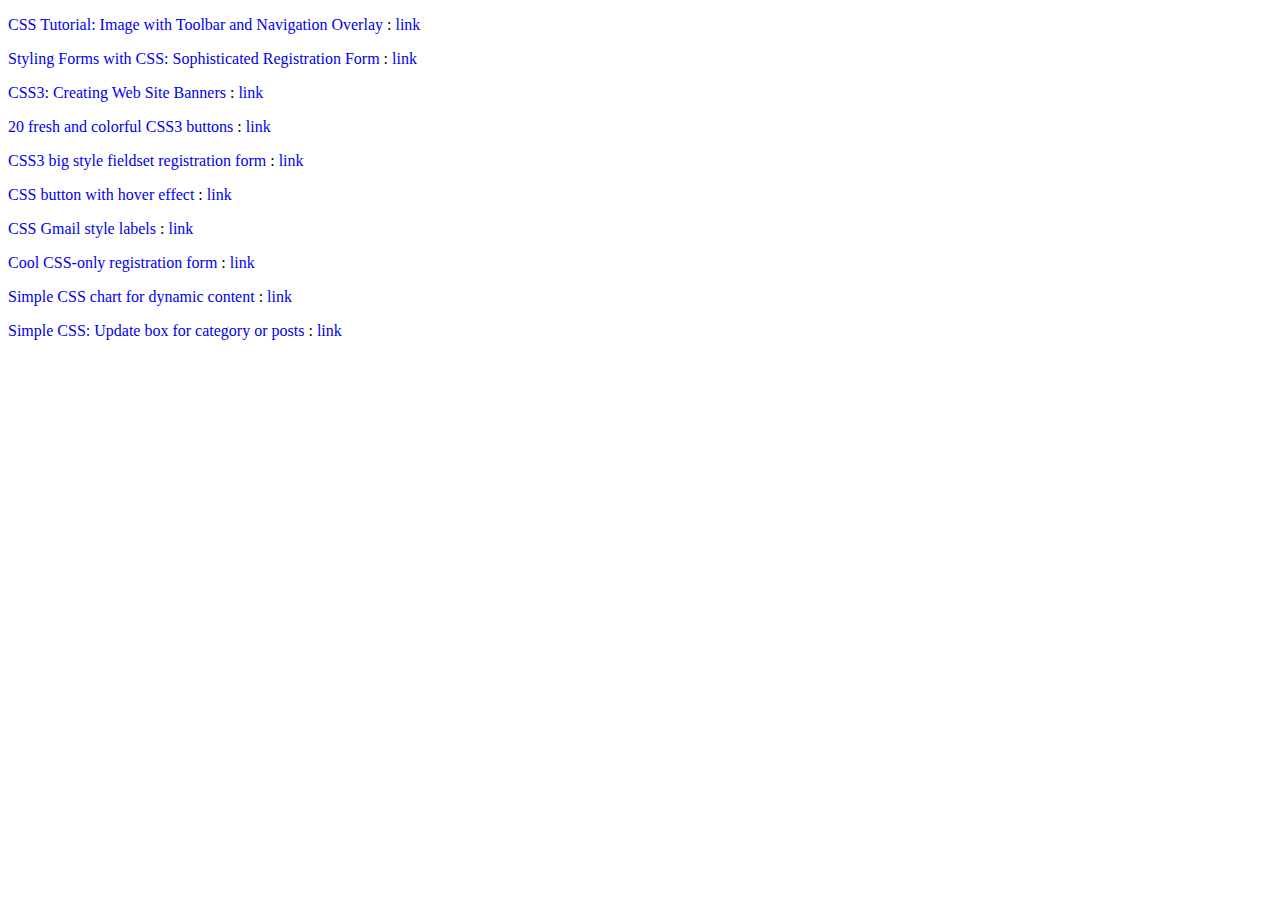
<file: codrops/index.html>
<!DOCTYPE html>
<html lang="en">
<head>
    <meta charset="UTF-8">
    <title>Tutorials from codrops</title>
    <style>
        a:link{
            text-decoration: none;
        }
    </style>
</head>
<body>
<p><a href="2009_11_23.html">CSS Tutorial: Image with Toolbar and Navigation Overlay </a> : <a target="_blank" href="http://tympanus.net/codrops/2009/11/23/css-tutorial-image-with-toolbar-navigation-overlay/">link</a></p>
<p><a href="2009_09_28.html"> Styling Forms with CSS: Sophisticated Registration Form </a> : <a target="_blank" href="http://tympanus.net/codrops/2009/09/28/styling-forms-with-css-sophisticated-registration-form/">link</a></p>
<p><a href="2009_09_06.html"> CSS3: Creating Web Site Banners </a> : <a target="_blank" href="http://tympanus.net/codrops/2009/09/06/css3-creating-web-site-banners/">link</a></p>
<p><a href="2009_09_02.html"> 20 fresh and colorful CSS3 buttons </a> : <a target="_blank" href="http://tympanus.net/codrops/2009/09/02/20-fresh-and-colorful-css3-buttons/">link</a></p>
<p><a href="2009_09_01.html"> CSS3 big style fieldset registration form </a> : <a target="_blank" href="http://tympanus.net/codrops/2009/09/01/css3-big-style-fieldset-registration-form/">link</a></p>
<p><a href="2009_08_31.html"> CSS button with hover effect</a> : <a target="_blank" href="http://tympanus.net/codrops/2009/08/31/css-button-with-hover-effect/">link</a></p>
<p><a href="2009_08_29.html"> CSS Gmail style labels</a> : <a target="_blank" href="http://tympanus.net/codrops/2009/08/29/css-gmail-like-labels/">link</a></p>
<p><a href="2009_08_28.html"> Cool CSS-only registration form</a> : <a target="_blank" href="http://tympanus.net/codrops/2009/08/28/cool-css-only-registration-form/">link</a></p>
<p><a href=" 2009_08_27.html">Simple CSS chart for dynamic content</a> : <a target="_blank" href="http://tympanus.net/codrops/2009/08/27/simple-css-chart-for-dynamic-content/">link</a></p>
<p><a href="2009_08_26.html">Simple CSS: Update box for category or posts</a> : <a target="_blank" href="http://tympanus.net/codrops/2009/08/26/simple-css-update-box-for-category-or-posts/">link</a></p>

</body>
</html>
</file>
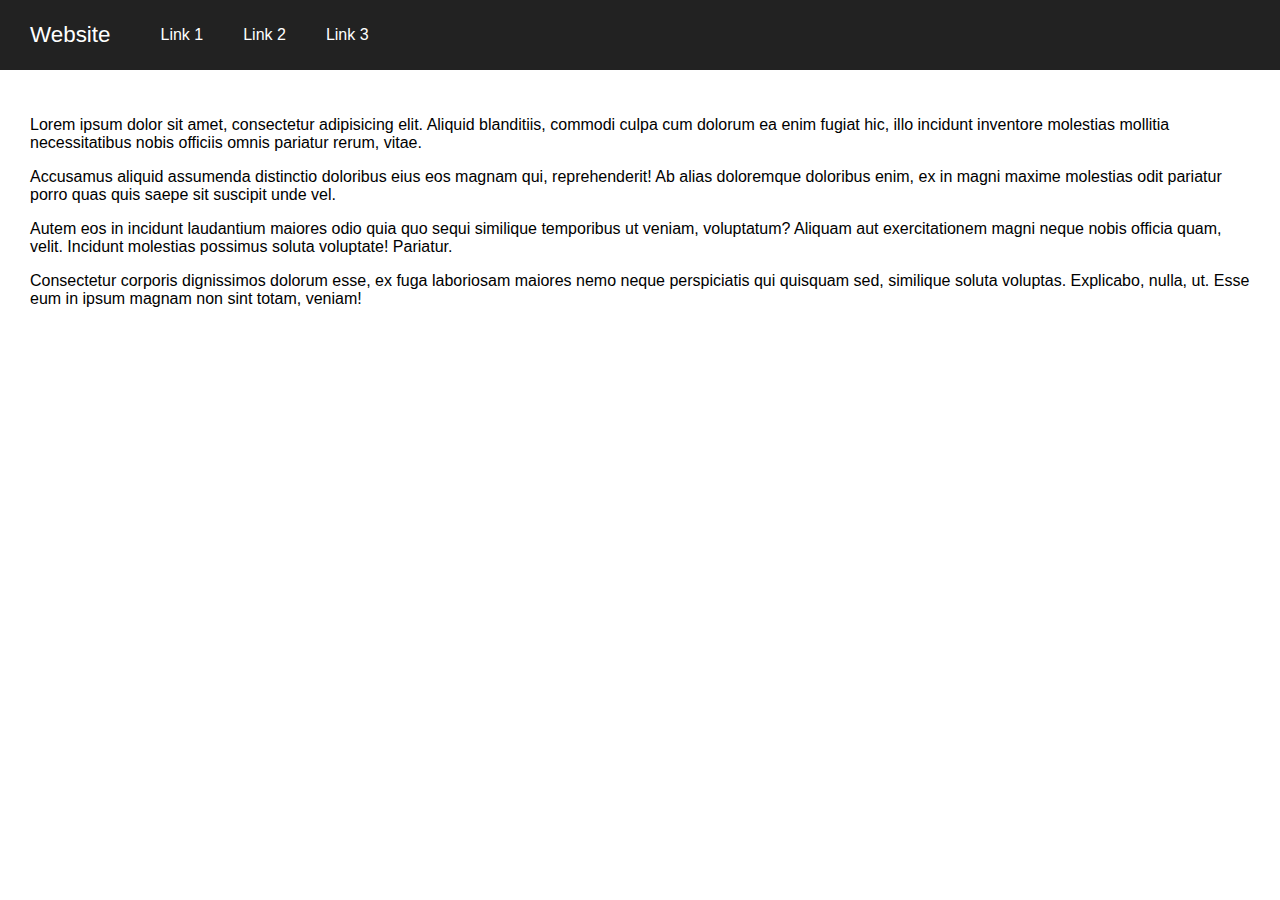
<file: css dropdown menu/index.html>
<!DOCTYPE html>
<html lang="en">
<head>
    <meta charset="UTF-8">
    <title>CSS Dropdown Menu</title>
    <link rel="stylesheet" href="style.css">
</head>
<body>
<nav class="nav-main">
    <div class="logo">Website</div>
    <ul>
        <li>
            <a href="#" class="nav-item">Link 1</a>

            <div class="nav-content">
                <div class="nav-sub">
                    <ul>
                        <li><a href="#">link1 Sublink 1</a></li>
                        <li><a href="#">link1 Sublink 2</a></li>
                        <li><a href="#">link1 Sublink 3</a></li>
                    </ul>
                </div>
            </div>
        </li>
        <li>
            <a href="#" class="nav-item">Link 2</a>

            <div class="nav-content">
                <div class="nav-sub">
                    Some Text!
                </div>
            </div>
        </li>
        <li><a href="#" class="nav-item">Link 3</a></li>
    </ul>
</nav>
<div class="content"><p>Lorem ipsum dolor sit amet, consectetur adipisicing elit. Aliquid blanditiis, commodi culpa cum
    dolorum ea enim fugiat hic, illo incidunt inventore molestias mollitia necessitatibus nobis officiis omnis pariatur
    rerum, vitae.</p>

    <p>Accusamus aliquid assumenda distinctio doloribus eius eos magnam qui, reprehenderit! Ab alias doloremque
        doloribus enim, ex in magni maxime molestias odit pariatur porro quas quis saepe sit suscipit unde vel.</p>

    <p>Autem eos in incidunt laudantium maiores odio quia quo sequi similique temporibus ut veniam, voluptatum? Aliquam
        aut exercitationem magni neque nobis officia quam, velit. Incidunt molestias possimus soluta voluptate!
        Pariatur.</p>

    <p>Consectetur corporis dignissimos dolorum esse, ex fuga laboriosam maiores nemo neque perspiciatis qui quisquam
        sed, similique soluta voluptas. Explicabo, nulla, ut. Esse eum in ipsum magnam non sint totam, veniam!</p></div>



</body>
</html>
</file>
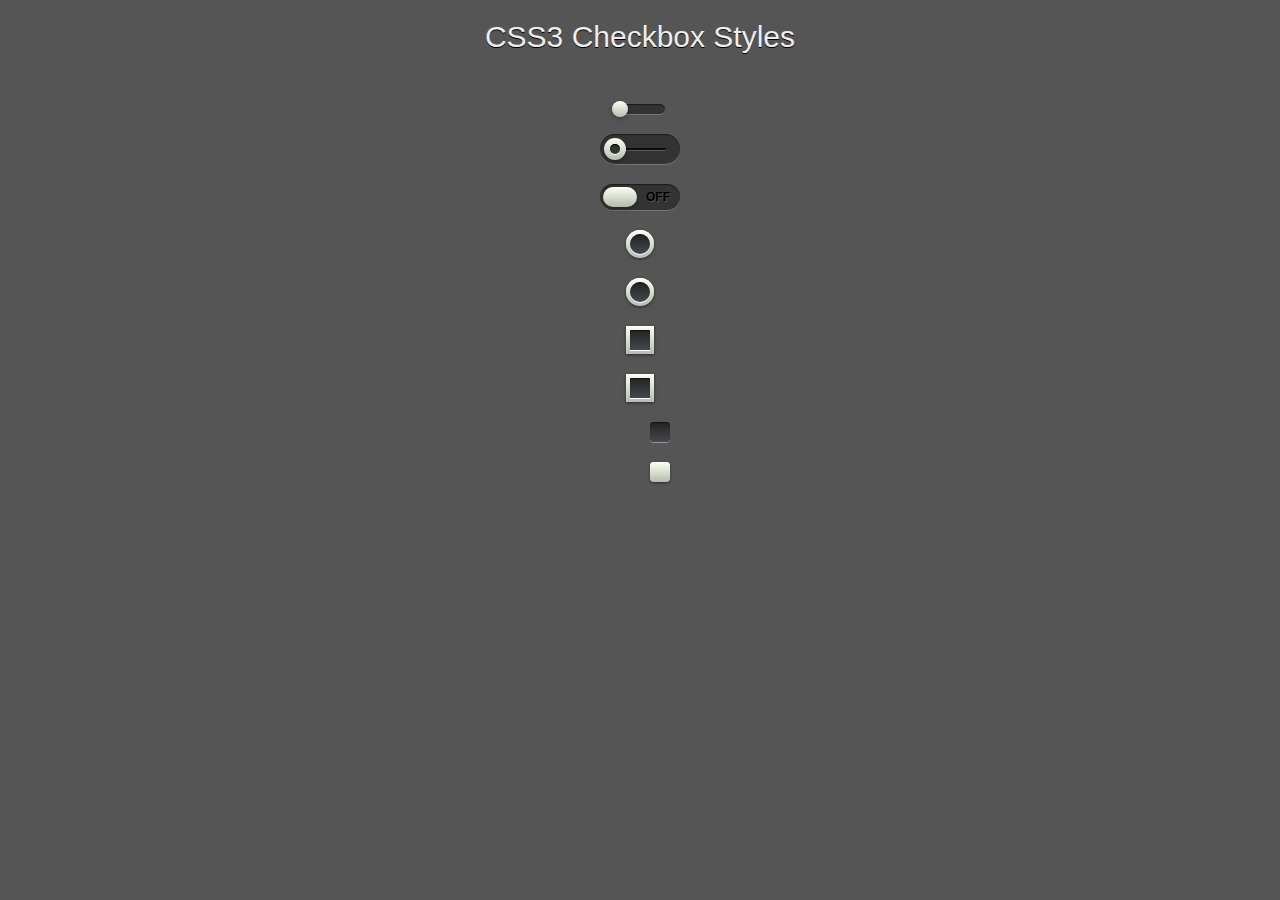
<file: cssWorks/index.html>
<!DOCTYPE html>
<html lang="en">
<head>
    <meta charset="UTF-8">
    <title> Some of my Css Learning</title>
    <link rel="stylesheet" href="main.css">
</head>
<body>
<h1>CSS3 Checkbox Styles</h1>

<!-- Slide ONE -->
<div class="slideOne">
    <input type="checkbox" value="None" id="slideOne" name="check" />
    <label for="slideOne"></label>
</div>

<!-- Slide TWO -->
<div class="slideTwo">
    <input type="checkbox" value="None" id="slideTwo" name="check" />
    <label for="slideTwo"></label>
</div>

<!-- Slide THREE -->
<div class="slideThree">
    <input type="checkbox" value="None" id="slideThree" name="check" />
    <label for="slideThree"></label>
</div>

<!-- Rounded ONE -->
<div class="roundedOne">
    <input type="checkbox" value="None" id="roundedOne" name="check" />
    <label for="roundedOne"></label>
</div>

<!-- Rounded TWO -->
<div class="roundedTwo">
    <input type="checkbox" value="None" id="roundedTwo" name="check" />
    <label for="roundedTwo"></label>
</div>

<!-- Squared ONE -->
<div class="squaredOne">
    <input type="checkbox" value="None" id="squaredOne" name="check" />
    <label for="squaredOne"></label>
</div>

<!-- Squared TWO -->
<div class="squaredTwo">
    <input type="checkbox" value="None" id="squaredTwo" name="check" />
    <label for="squaredTwo"></label>
</div>

<!-- Squared THREE -->
<div class="squaredThree">
    <input type="checkbox" value="None" id="squaredThree" name="check" />
    <label for="squaredThree"></label>
</div>

<!-- Squared FOUR -->
<div class="squaredFour">
    <input type="checkbox" value="None" id="squaredFour" name="check" />
    <label for="squaredFour"></label>
</div>

</body>
</html>
</file>
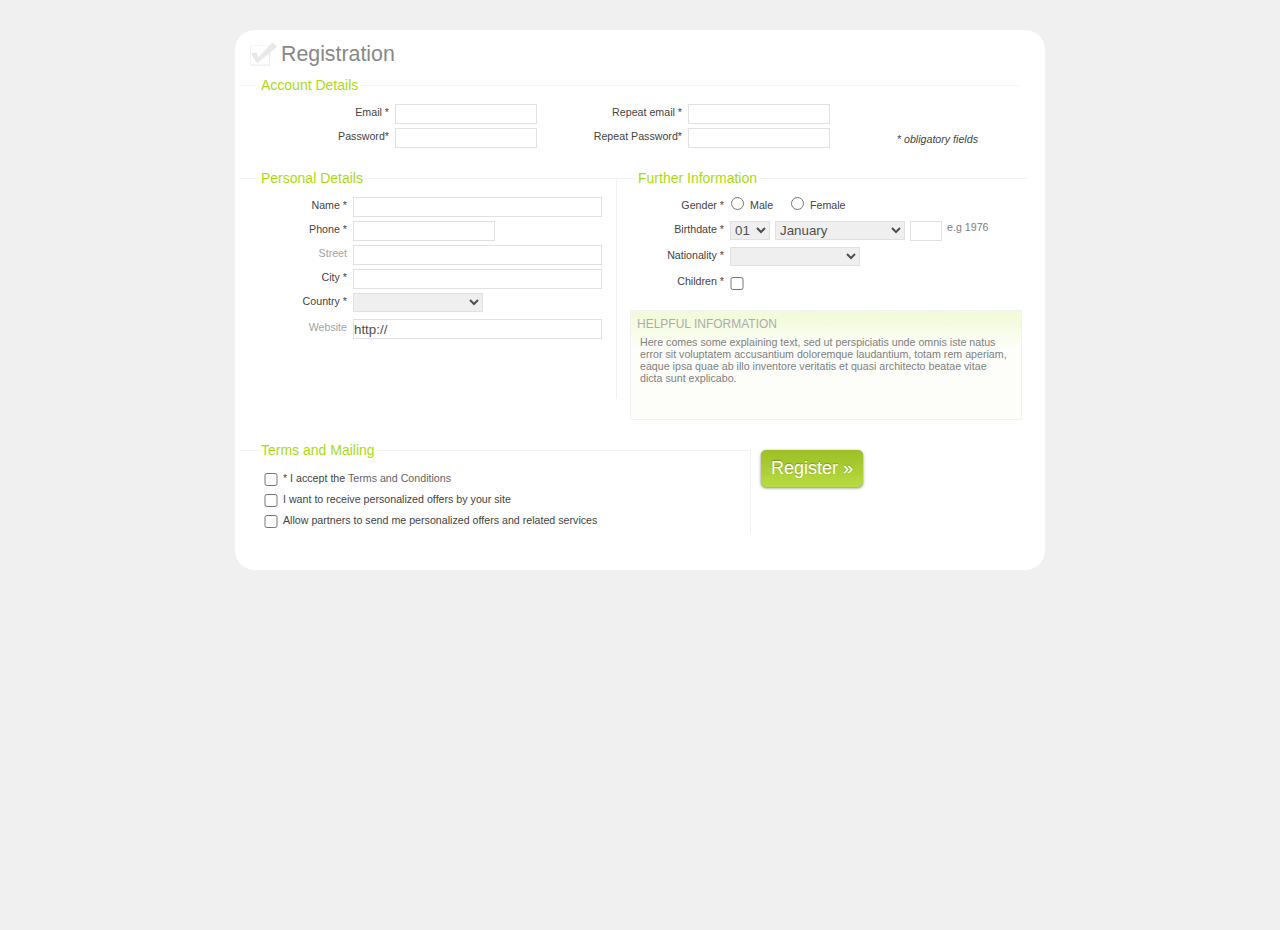
<file: codrops/registration/index.html>
<!doctype html>
<html lang="en">
<head>
    <title>CSS Registration Form</title>
    <meta charset="utf-8">
    <link rel="stylesheet" type="text/css" href="css/default.css">
</head>
<body>
<form action="" class="register">
    <h1>Registration</h1>
    <fieldset class="row1">
        <legend>Account Details</legend>
        <p>
            <label>Email * </label>
            <input type="text">
            <label>Repeat email * </label>
            <input type="text">
        </p>

        <p>
            <label>Password* </label>
            <input type="text">
            <label>Repeat Password* </label>
            <input type="text">
            <label class="obinfo">* obligatory fields </label>
        </p>
    </fieldset>
    <fieldset class="row2">
        <legend>Personal Details</legend>
        <p>
            <label>Name * </label>
            <input type="text" class="long">
        </p>

        <p>
            <label>Phone * </label>
            <input type="text" maxlength="10">
        </p>

        <p>
            <label class="optional">Street </label>
            <input type="text" class="long">
        </p>

        <p>
            <label>City * </label>
            <input type="text" class="long">
        </p>

        <p>
            <label>Country * </label>
            <select>
                <option></option>
                <option value="1">United States</option>
            </select>
        </p>
        <p>
            <label class="optional">Website </label>
            <input class="long" type="text" value="http://">

        </p>
    </fieldset>
    <fieldset class="row3">
        <legend>Further Information</legend>
        <p>
            <label>Gender *</label>
            <input type="radio" value="radio">
            <label class="gender">Male</label>
            <input type="radio" value="radio">
            <label class="gender">Female</label>
        </p>

        <p>
            <label>Birthdate * </label>
            <select class="date">
                <option value="1">01</option>
                <option value="2">02</option>
                <option value="3">03</option>
                <option value="4">04</option>
                <option value="5">05</option>
                <option value="6">06</option>
                <option value="7">07</option>
                <option value="8">08</option>
                <option value="9">09</option>
                <option value="10">10</option>
                <option value="11">11</option>
                <option value="12">12</option>
                <option value="13">13</option>
                <option value="14">14</option>
                <option value="15">15</option>
                <option value="16">16</option>
                <option value="17">17</option>
                <option value="18">18</option>
                <option value="19">19</option>
                <option value="20">20</option>
                <option value="21">21</option>
                <option value="22">22</option>
                <option value="23">23</option>
                <option value="24">24</option>
                <option value="25">25</option>
                <option value="26">26</option>
                <option value="27">27</option>
                <option value="28">28</option>
                <option value="29">29</option>
                <option value="30">30</option>
                <option value="31">31</option>
            </select>
            <select>
                <option value="1">January</option>
                <option value="2">February</option>
                <option value="3">March</option>
                <option value="4">April</option>
                <option value="5">May</option>
                <option value="6">June</option>
                <option value="7">July</option>
                <option value="8">August</option>
                <option value="9">September</option>
                <option value="10">October</option>
                <option value="11">November</option>
                <option value="12">December</option>
            </select>
            <input class="year" type="text" size="4" maxlength="4"> e.g 1976
        </p>
        <p>
            <label>Nationality * </label>
            <select>
                <option value="0"></option>
                <option value="1">United States</option>
            </select>
        </p>
        <p>
            <label>Children * </label>
            <input type="checkbox" value="">
        </p>

        <div class="infobox"><h4>Helpful Information</h4>

            <p>Here comes some explaining text, sed ut perspiciatis unde omnis iste natus error sit voluptatem
                accusantium doloremque laudantium, totam rem aperiam, eaque ipsa quae ab illo inventore veritatis et
                quasi architecto beatae vitae dicta sunt explicabo.</p>
        </div>
    </fieldset>
    <fieldset class="row4">
        <legend>Terms and Mailing</legend>
        <p class="agreement">
            <input type="checkbox" value="">
            <label>* I accept the <a href="#">Terms and Conditions</a></label>
        </p>

        <p class="agreement">
            <input type="checkbox" value="">
            <label>I want to receive personalized offers by your site</label>
        </p>

        <p class="agreement">
            <input type="checkbox" value="">
            <label>Allow partners to send me personalized offers and related services</label>
        </p>
    </fieldset>
    <div>
        <button class="button">Register &raquo;</button>
    </div>
</form>
</body>
</html>
</file>
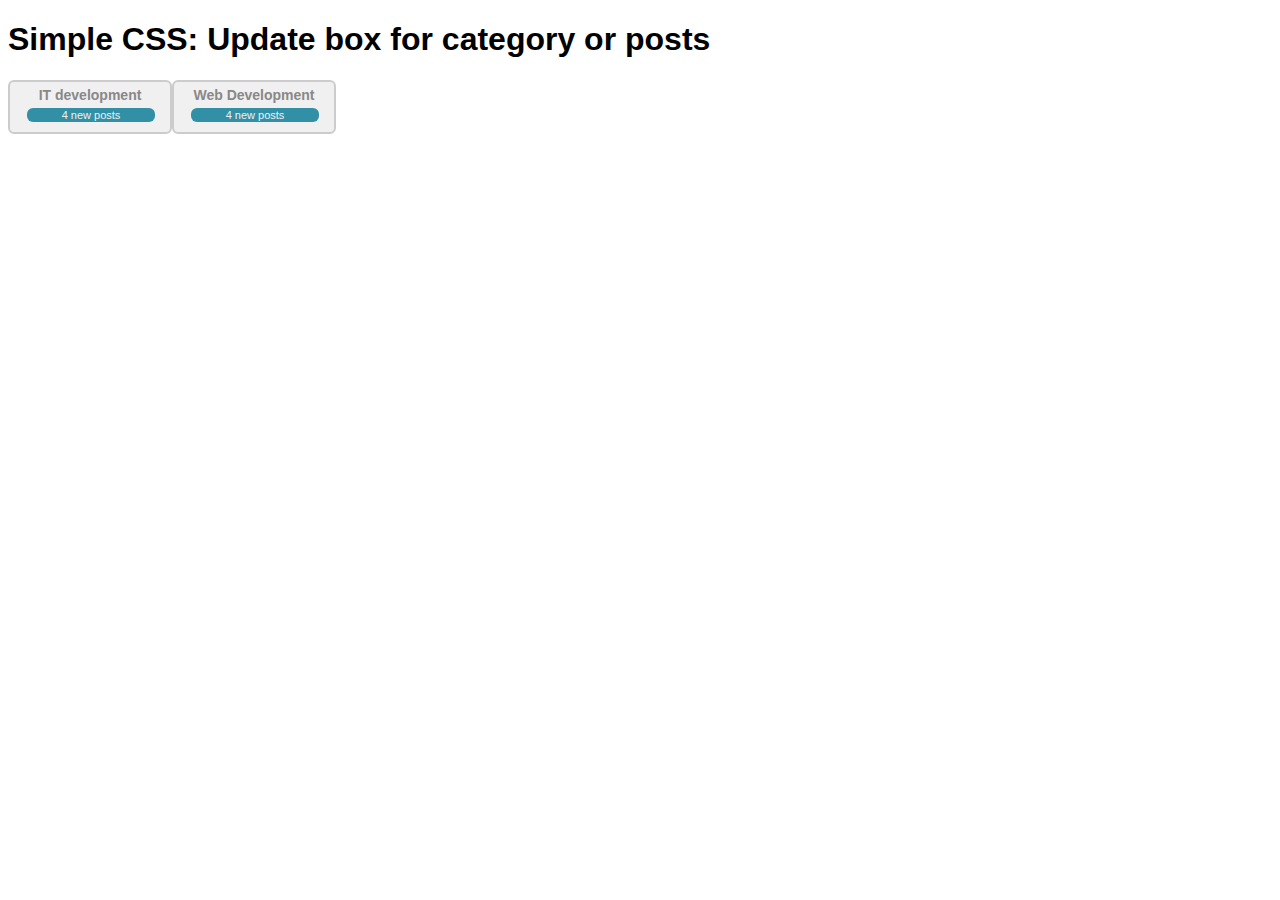
<file: codrops/2009_08_26.html>
<!DOCTYPE html>
<html lang="en">
<head>
    <meta charset="UTF-8">
    <title>Simple CSS: Update box for category or posts</title>
    <style>
        body{
            font-family:Arial, Helvetica,  sans-serif;
        }
        .box{
            width: 150px;
            height: 40px;
            float: left;
            border: 2px solid #cccccc;
            -webkit-border-radius: 6px;
            -moz-border-radius: 6px;
            border-radius: 6px;
            text-align: center;
            padding: 5px;
            font-size: 14px;
            font-weight: bold;
            background: #f0f0f0;
            color: #888;
        }
        p.new{
            width: 126px;
            background: #3190A5;
            padding: 1px;
            -webkit-border-radius: 6px;
            -moz-border-radius: 6px;
            border-radius: 6px;
            margin-top: 5px;
            margin-left: 12px;
            font-weight: 100;
            font-size: 11px;
            color: #f0f0f0;
        }


    </style>
</head>
<body>
<h1>Simple CSS: Update box for category or posts</h1>
<div class="box">
    IT development
    <p class="new">
        4 new posts
    </p>
</div>

<div class="box">
    Web Development
    <p class="new"> 4 new posts</p>
</div>

</body>
</html>
</file>
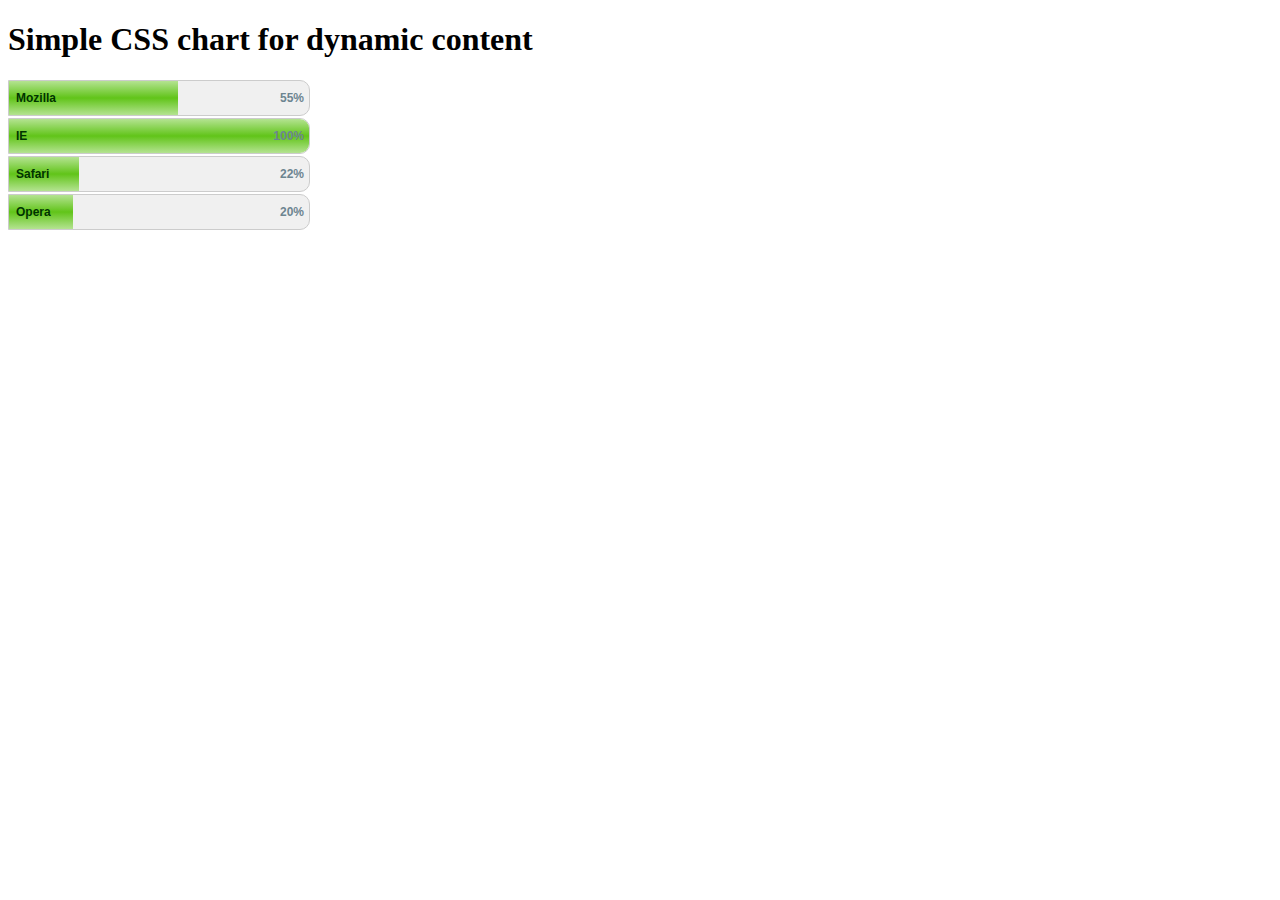
<file: codrops/2009_08_27.html>
<!DOCTYPE html>
<html lang="en">
<head>
    <meta charset="UTF-8">
    <title>August 27, 2009: Simple CSS chart for dynamic content</title>
    <style>
        .container{
            width: 300px;
            line-height: 30px;
            font-family: Arial, Helvetica, sans-serif;
        }

        .record{
            float: left;
            width: 100%;
            border: 1px solid #ccc;
            background-color: #f0f0f0;
            margin-bottom: 2px;
            -webkit-border-radius: 0 10px 10px 0;
            -moz-border-radius: 0 10px 10px 0;
            border-radius: 0 10px 10px 0;
            font-size: 12px;
            font-weight: bold;
            overflow: hidden;

        }
        .bar{
            /* Permalink - use to edit and share this gradient: http://colorzilla.com/gradient-editor/#b4e391+0,61c419+50,b4e391+100;Green+3D */
            background: #b4e391; /* Old browsers */
            background: -moz-linear-gradient(top,  #b4e391 0%, #61c419 50%, #b4e391 100%); /* FF3.6+ */
            background: -webkit-gradient(linear, left top, left bottom, color-stop(0%,#b4e391), color-stop(50%,#61c419), color-stop(100%,#b4e391)); /* Chrome,Safari4+ */
            background: -webkit-linear-gradient(top,  #b4e391 0%,#61c419 50%,#b4e391 100%); /* Chrome10+,Safari5.1+ */
            background: -o-linear-gradient(top,  #b4e391 0%,#61c419 50%,#b4e391 100%); /* Opera 11.10+ */
            background: -ms-linear-gradient(top,  #b4e391 0%,#61c419 50%,#b4e391 100%); /* IE10+ */
            background: linear-gradient(to bottom,  #b4e391 0%,#61c419 50%,#b4e391 100%); /* W3C */
            filter: progid:DXImageTransform.Microsoft.gradient( startColorstr='#b4e391', endColorstr='#b4e391',GradientType=0 ); /* IE6-9 */
            float: left;
            clear: left;
            padding: 2px;
        }
        .bar span{
            color: #003300;
            margin-left: 5px;
        }
        .p{
            /*float: right;*/
            color: #6D8591;
            clear: right;
            line-height: 30px;
            height: 30px;
           /* background: rgba(0, 200, 200, .25);*/
            padding: 2px;
            position: relative;
        }
        .p span{
            float: left;
           /* margin-right: 5px;*/
            position: absolute;
            right: 5px;

        }

    </style>
</head>
<body>
<h1>Simple CSS chart for dynamic content</h1>

<div class="container">
    <div class="record">
        <div class="bar" style="width:55%;"><span>Mozilla</span></div>
        <div class="p"><span>55%</span></div>
    </div>
    <div class="record">
        <div class="bar" style="width:100%;"><span>IE</span></div>
        <div class="p"><span>100%</span></div>
    </div>
    <div class="record">
        <div class="bar" style="width:22%;"><span>Safari</span></div>
        <div class="p"><span>22%</span></div>
    </div>
    <div class="record">
        <div class="bar" style="width:20%;"><span>Opera</span></div>
        <div class="p"><span>20%</span></div>
    </div>
</div>
</body>
</html>
</file>
<file: css dropdown menu/style.css>
body,html{
    margin: 0;
    padding: 0;
    font: 1em "Open Sans", sans-serif;
}
.content{
    padding: 30px;
}
.nav-main{
    width: 100%;
    background: #222;
    color: #fff;
    height: 70px;
}
.nav-main .logo{
    float: left;
    height: 40px;
    padding: 15px 30px;
    font-size: 1.4em;
    line-height: 40px;
}

.nav-main > ul{
    margin: 0;
    padding: 0;
    float: left;
    list-style-type: none;
}
.nav-main >ul >li{
    float: left;
}
.nav-item{
    display: inline-block;
    height: 40px;
    line-height: 40px;
    padding: 15px 20px;
    color: #ffffff;
    text-decoration: none;
}

.nav-item:hover,
.nav-item:focus{
    background: #444;
}


.nav-content{
    position: absolute;
    top: 70px;
    overflow: hidden;
    background-color: #222222;
    max-height: 0;
}

.nav-content a{
    color: #ffffff;
    text-decoration: none;
}
.nav-content a:hover{
    text-decoration: underline;
}

.nav-sub{
    padding: 20px;
}
.nav-sub ul{
    list-style-type: none;
    padding: 0;
    margin: 0;
}

.nav-sub ul li a{
    display: inline-block;
    padding: 5px 0;
}

.nav-item:focus ~ .nav-content{
    max-height: 400px;
   transition:max-height 0.4s ease-in;
}
</file>
<file: cssWorks/main.css>
body {
    background: #555;
}

h1 {
    color: #eee;
    font: 30px Arial, sans-serif;
    -webkit-font-smoothing: antialiased;
    text-shadow: 0px 1px black;
    text-align: center;
    margin-bottom: 50px;
}

input[type=checkbox] {
    visibility: hidden;
}

/* SLIDE ONE */
.slideOne {
    width: 50px;
    height: 10px;
    background: #333;
    margin: 20px auto;

    -webkit-border-radius: 50px;
    -moz-border-radius: 50px;
    border-radius: 50px;
    position: relative;

    -webkit-box-shadow: inset 0px 1px 1px rgba(0,0,0,0.5), 0px 1px 0px rgba(255,255,255,0.2);
    -moz-box-shadow: inset 0px 1px 1px rgba(0,0,0,0.5), 0px 1px 0px rgba(255,255,255,0.2);
    box-shadow: inset 0px 1px 1px rgba(0,0,0,0.5), 0px 1px 0px rgba(255,255,255,0.2);
}

.slideOne label {
    display: block;
    width: 16px;
    height: 16px;

    -webkit-border-radius: 50px;
    -moz-border-radius: 50px;
    border-radius: 50px;

    -webkit-transition: all .4s ease;
    -moz-transition: all .4s ease;
    -o-transition: all .4s ease;
    -ms-transition: all .4s ease;
    transition: all .4s ease;
    cursor: pointer;
    position: absolute;
    top: -3px;
    left: -3px;

    -webkit-box-shadow: 0px 2px 5px 0px rgba(0,0,0,0.3);
    -moz-box-shadow: 0px 2px 5px 0px rgba(0,0,0,0.3);
    box-shadow: 0px 2px 5px 0px rgba(0,0,0,0.3);
    background: #fcfff4;

    background: -webkit-linear-gradient(top, #fcfff4 0%, #dfe5d7 40%, #b3bead 100%);
    background: -moz-linear-gradient(top, #fcfff4 0%, #dfe5d7 40%, #b3bead 100%);
    background: -o-linear-gradient(top, #fcfff4 0%, #dfe5d7 40%, #b3bead 100%);
    background: -ms-linear-gradient(top, #fcfff4 0%, #dfe5d7 40%, #b3bead 100%);
    background: linear-gradient(top, #fcfff4 0%, #dfe5d7 40%, #b3bead 100%);
    filter: progid:DXImageTransform.Microsoft.gradient( startColorstr='#fcfff4', endColorstr='#b3bead',GradientType=0 );
}

.slideOne input[type=checkbox]:checked + label {
    left: 37px;
}

/* SLIDE TWO */
.slideTwo {
    width: 80px;
    height: 30px;
    background: #333;
    margin: 20px auto;

    -webkit-border-radius: 50px;
    -moz-border-radius: 50px;
    border-radius: 50px;
    position: relative;

    -webkit-box-shadow: inset 0px 1px 1px rgba(0,0,0,0.5), 0px 1px 0px rgba(255,255,255,0.2);
    -moz-box-shadow: inset 0px 1px 1px rgba(0,0,0,0.5), 0px 1px 0px rgba(255,255,255,0.2);
    box-shadow: inset 0px 1px 1px rgba(0,0,0,0.5), 0px 1px 0px rgba(255,255,255,0.2);
}

.slideTwo:after {
    content: '';
    position: absolute;
    top: 14px;
    left: 14px;
    height: 2px;
    width: 52px;

    -webkit-border-radius: 50px;
    -moz-border-radius: 50px;
    border-radius: 50px;
    background: #111;

    -webkit-box-shadow: inset 0px 1px 1px rgba(0,0,0,0.5), 0px 1px 0px rgba(255,255,255,0.2);
    -moz-box-shadow: inset 0px 1px 1px rgba(0,0,0,0.5), 0px 1px 0px rgba(255,255,255,0.2);
    box-shadow: inset 0px 1px 1px rgba(0,0,0,0.5), 0px 1px 0px rgba(255,255,255,0.2);
}

.slideTwo label {
    display: block;
    width: 22px;
    height: 22px;

    -webkit-border-radius: 50px;
    -moz-border-radius: 50px;
    border-radius: 50px;

    -webkit-transition: all .4s ease;
    -moz-transition: all .4s ease;
    -o-transition: all .4s ease;
    -ms-transition: all .4s ease;
    transition: all .4s ease;
    cursor: pointer;
    position: absolute;
    top: 4px;
    z-index: 1;
    left: 4px;

    -webkit-box-shadow: 0px 2px 5px 0px rgba(0,0,0,0.3);
    -moz-box-shadow: 0px 2px 5px 0px rgba(0,0,0,0.3);
    box-shadow: 0px 2px 5px 0px rgba(0,0,0,0.3);
    background: #fcfff4;

    background: -webkit-linear-gradient(top, #fcfff4 0%, #dfe5d7 40%, #b3bead 100%);
    background: -moz-linear-gradient(top, #fcfff4 0%, #dfe5d7 40%, #b3bead 100%);
    background: -o-linear-gradient(top, #fcfff4 0%, #dfe5d7 40%, #b3bead 100%);
    background: -ms-linear-gradient(top, #fcfff4 0%, #dfe5d7 40%, #b3bead 100%);
    background: linear-gradient(top, #fcfff4 0%, #dfe5d7 40%, #b3bead 100%);
    filter: progid:DXImageTransform.Microsoft.gradient( startColorstr='#fcfff4', endColorstr='#b3bead',GradientType=0 );
}

.slideTwo label:after {
    content: '';
    position: absolute;
    width: 10px;
    height: 10px;

    -webkit-border-radius: 50px;
    -moz-border-radius: 50px;
    border-radius: 50px;
    background: #333;
    left: 6px;
    top: 6px;

    -webkit-box-shadow: inset 0px 1px 1px rgba(0,0,0,1), 0px 1px 0px rgba(255,255,255,0.9);
    -moz-box-shadow: inset 0px 1px 1px rgba(0,0,0,1), 0px 1px 0px rgba(255,255,255,0.9);
    box-shadow: inset 0px 1px 1px rgba(0,0,0,1), 0px 1px 0px rgba(255,255,255,0.9);
}

.slideTwo input[type=checkbox]:checked + label {
    left: 54px;
}

.slideTwo input[type=checkbox]:checked + label:after {
    background: #00bf00;
}

/* SLIDE THREE */
.slideThree {
    width: 80px;
    height: 26px;
    background: #333;
    margin: 20px auto;

    -webkit-border-radius: 50px;
    -moz-border-radius: 50px;
    border-radius: 50px;
    position: relative;

    -webkit-box-shadow: inset 0px 1px 1px rgba(0,0,0,0.5), 0px 1px 0px rgba(255,255,255,0.2);
    -moz-box-shadow: inset 0px 1px 1px rgba(0,0,0,0.5), 0px 1px 0px rgba(255,255,255,0.2);
    box-shadow: inset 0px 1px 1px rgba(0,0,0,0.5), 0px 1px 0px rgba(255,255,255,0.2);
}

.slideThree:after {
    content: 'OFF';
    font: 12px/26px Arial, sans-serif;
    color: #000;
    position: absolute;
    right: 10px;
    z-index: 0;
    font-weight: bold;
    text-shadow: 1px 1px 0px rgba(255,255,255,.15);
}

.slideThree:before {
    content: 'ON';
    font: 12px/26px Arial, sans-serif;
    color: #00bf00;
    position: absolute;
    left: 10px;
    z-index: 0;
    font-weight: bold;
}

.slideThree label {
    display: block;
    width: 34px;
    height: 20px;

    -webkit-border-radius: 50px;
    -moz-border-radius: 50px;
    border-radius: 50px;

    -webkit-transition: all .4s ease;
    -moz-transition: all .4s ease;
    -o-transition: all .4s ease;
    -ms-transition: all .4s ease;
    transition: all .4s ease;
    cursor: pointer;
    position: absolute;
    top: 3px;
    left: 3px;
    z-index: 1;

    -webkit-box-shadow: 0px 2px 5px 0px rgba(0,0,0,0.3);
    -moz-box-shadow: 0px 2px 5px 0px rgba(0,0,0,0.3);
    box-shadow: 0px 2px 5px 0px rgba(0,0,0,0.3);
    background: #fcfff4;

    background: -webkit-linear-gradient(top, #fcfff4 0%, #dfe5d7 40%, #b3bead 100%);
    background: -moz-linear-gradient(top, #fcfff4 0%, #dfe5d7 40%, #b3bead 100%);
    background: -o-linear-gradient(top, #fcfff4 0%, #dfe5d7 40%, #b3bead 100%);
    background: -ms-linear-gradient(top, #fcfff4 0%, #dfe5d7 40%, #b3bead 100%);
    background: linear-gradient(top, #fcfff4 0%, #dfe5d7 40%, #b3bead 100%);
    filter: progid:DXImageTransform.Microsoft.gradient( startColorstr='#fcfff4', endColorstr='#b3bead',GradientType=0 );
}

.slideThree input[type=checkbox]:checked + label {
    left: 43px;
}

/* ROUNDED ONE */
.roundedOne {
    width: 28px;
    height: 28px;
    background: #fcfff4;

    background: -webkit-linear-gradient(top, #fcfff4 0%, #dfe5d7 40%, #b3bead 100%);
    background: -moz-linear-gradient(top, #fcfff4 0%, #dfe5d7 40%, #b3bead 100%);
    background: -o-linear-gradient(top, #fcfff4 0%, #dfe5d7 40%, #b3bead 100%);
    background: -ms-linear-gradient(top, #fcfff4 0%, #dfe5d7 40%, #b3bead 100%);
    background: linear-gradient(top, #fcfff4 0%, #dfe5d7 40%, #b3bead 100%);
    filter: progid:DXImageTransform.Microsoft.gradient( startColorstr='#fcfff4', endColorstr='#b3bead',GradientType=0 );
    margin: 20px auto;

    -webkit-border-radius: 50px;
    -moz-border-radius: 50px;
    border-radius: 50px;

    -webkit-box-shadow: inset 0px 1px 1px white, 0px 1px 3px rgba(0,0,0,0.5);
    -moz-box-shadow: inset 0px 1px 1px white, 0px 1px 3px rgba(0,0,0,0.5);
    box-shadow: inset 0px 1px 1px white, 0px 1px 3px rgba(0,0,0,0.5);
    position: relative;
}

.roundedOne label {
    cursor: pointer;
    position: absolute;
    width: 20px;
    height: 20px;

    -webkit-border-radius: 50px;
    -moz-border-radius: 50px;
    border-radius: 50px;
    left: 4px;
    top: 4px;

    -webkit-box-shadow: inset 0px 1px 1px rgba(0,0,0,0.5), 0px 1px 0px rgba(255,255,255,1);
    -moz-box-shadow: inset 0px 1px 1px rgba(0,0,0,0.5), 0px 1px 0px rgba(255,255,255,1);
    box-shadow: inset 0px 1px 1px rgba(0,0,0,0.5), 0px 1px 0px rgba(255,255,255,1);

    background: -webkit-linear-gradient(top, #222 0%, #45484d 100%);
    background: -moz-linear-gradient(top, #222 0%, #45484d 100%);
    background: -o-linear-gradient(top, #222 0%, #45484d 100%);
    background: -ms-linear-gradient(top, #222 0%, #45484d 100%);
    background: linear-gradient(top, #222 0%, #45484d 100%);
    filter: progid:DXImageTransform.Microsoft.gradient( startColorstr='#222', endColorstr='#45484d',GradientType=0 );
}

.roundedOne label:after {
    -ms-filter: "progid:DXImageTransform.Microsoft.Alpha(Opacity=0)";
    filter: alpha(opacity=0);
    opacity: 0;
    content: '';
    position: absolute;
    width: 16px;
    height: 16px;
    background: #00bf00;

    background: -webkit-linear-gradient(top, #00bf00 0%, #009400 100%);
    background: -moz-linear-gradient(top, #00bf00 0%, #009400 100%);
    background: -o-linear-gradient(top, #00bf00 0%, #009400 100%);
    background: -ms-linear-gradient(top, #00bf00 0%, #009400 100%);
    background: linear-gradient(top, #00bf00 0%, #009400 100%);

    -webkit-border-radius: 50px;
    -moz-border-radius: 50px;
    border-radius: 50px;
    top: 2px;
    left: 2px;

    -webkit-box-shadow: inset 0px 1px 1px white, 0px 1px 3px rgba(0,0,0,0.5);
    -moz-box-shadow: inset 0px 1px 1px white, 0px 1px 3px rgba(0,0,0,0.5);
    box-shadow: inset 0px 1px 1px white, 0px 1px 3px rgba(0,0,0,0.5);
}

.roundedOne label:hover::after {
    -ms-filter: "progid:DXImageTransform.Microsoft.Alpha(Opacity=30)";
    filter: alpha(opacity=30);
    opacity: 0.3;
}

.roundedOne input[type=checkbox]:checked + label:after {
    -ms-filter: "progid:DXImageTransform.Microsoft.Alpha(Opacity=100)";
    filter: alpha(opacity=100);
    opacity: 1;
}

/* ROUNDED TWO */
.roundedTwo {
    width: 28px;
    height: 28px;
    background: #fcfff4;

    background: -webkit-linear-gradient(top, #fcfff4 0%, #dfe5d7 40%, #b3bead 100%);
    background: -moz-linear-gradient(top, #fcfff4 0%, #dfe5d7 40%, #b3bead 100%);
    background: -o-linear-gradient(top, #fcfff4 0%, #dfe5d7 40%, #b3bead 100%);
    background: -ms-linear-gradient(top, #fcfff4 0%, #dfe5d7 40%, #b3bead 100%);
    background: linear-gradient(top, #fcfff4 0%, #dfe5d7 40%, #b3bead 100%);
    filter: progid:DXImageTransform.Microsoft.gradient( startColorstr='#fcfff4', endColorstr='#b3bead',GradientType=0 );
    margin: 20px auto;

    -webkit-border-radius: 50px;
    -moz-border-radius: 50px;
    border-radius: 50px;

    -webkit-box-shadow: inset 0px 1px 1px white, 0px 1px 3px rgba(0,0,0,0.5);
    -moz-box-shadow: inset 0px 1px 1px white, 0px 1px 3px rgba(0,0,0,0.5);
    box-shadow: inset 0px 1px 1px white, 0px 1px 3px rgba(0,0,0,0.5);
    position: relative;
}

.roundedTwo label {
    cursor: pointer;
    position: absolute;
    width: 20px;
    height: 20px;

    -webkit-border-radius: 50px;
    -moz-border-radius: 50px;
    border-radius: 50px;
    left: 4px;
    top: 4px;

    -webkit-box-shadow: inset 0px 1px 1px rgba(0,0,0,0.5), 0px 1px 0px rgba(255,255,255,1);
    -moz-box-shadow: inset 0px 1px 1px rgba(0,0,0,0.5), 0px 1px 0px rgba(255,255,255,1);
    box-shadow: inset 0px 1px 1px rgba(0,0,0,0.5), 0px 1px 0px rgba(255,255,255,1);

    background: -webkit-linear-gradient(top, #222 0%, #45484d 100%);
    background: -moz-linear-gradient(top, #222 0%, #45484d 100%);
    background: -o-linear-gradient(top, #222 0%, #45484d 100%);
    background: -ms-linear-gradient(top, #222 0%, #45484d 100%);
    background: linear-gradient(top, #222 0%, #45484d 100%);
    filter: progid:DXImageTransform.Microsoft.gradient( startColorstr='#222', endColorstr='#45484d',GradientType=0 );
}

.roundedTwo label:after {
    -ms-filter: "progid:DXImageTransform.Microsoft.Alpha(Opacity=0)";
    filter: alpha(opacity=0);
    opacity: 0;
    content: '';
    position: absolute;
    width: 9px;
    height: 5px;
    background: transparent;
    top: 5px;
    left: 4px;
    border: 3px solid #fcfff4;
    border-top: none;
    border-right: none;

    -webkit-transform: rotate(-45deg);
    -moz-transform: rotate(-45deg);
    -o-transform: rotate(-45deg);
    -ms-transform: rotate(-45deg);
    transform: rotate(-45deg);
}

.roundedTwo label:hover::after {
    -ms-filter: "progid:DXImageTransform.Microsoft.Alpha(Opacity=30)";
    filter: alpha(opacity=30);
    opacity: 0.3;
}

.roundedTwo input[type=checkbox]:checked + label:after {
    -ms-filter: "progid:DXImageTransform.Microsoft.Alpha(Opacity=100)";
    filter: alpha(opacity=100);
    opacity: 1;
}

/* SQUARED ONE */
.squaredOne {
    width: 28px;
    height: 28px;
    background: #fcfff4;

    background: -webkit-linear-gradient(top, #fcfff4 0%, #dfe5d7 40%, #b3bead 100%);
    background: -moz-linear-gradient(top, #fcfff4 0%, #dfe5d7 40%, #b3bead 100%);
    background: -o-linear-gradient(top, #fcfff4 0%, #dfe5d7 40%, #b3bead 100%);
    background: -ms-linear-gradient(top, #fcfff4 0%, #dfe5d7 40%, #b3bead 100%);
    background: linear-gradient(top, #fcfff4 0%, #dfe5d7 40%, #b3bead 100%);
    filter: progid:DXImageTransform.Microsoft.gradient( startColorstr='#fcfff4', endColorstr='#b3bead',GradientType=0 );
    margin: 20px auto;
    -webkit-box-shadow: inset 0px 1px 1px white, 0px 1px 3px rgba(0,0,0,0.5);
    -moz-box-shadow: inset 0px 1px 1px white, 0px 1px 3px rgba(0,0,0,0.5);
    box-shadow: inset 0px 1px 1px white, 0px 1px 3px rgba(0,0,0,0.5);
    position: relative;
}

.squaredOne label {
    cursor: pointer;
    position: absolute;
    width: 20px;
    height: 20px;
    left: 4px;
    top: 4px;

    -webkit-box-shadow: inset 0px 1px 1px rgba(0,0,0,0.5), 0px 1px 0px rgba(255,255,255,1);
    -moz-box-shadow: inset 0px 1px 1px rgba(0,0,0,0.5), 0px 1px 0px rgba(255,255,255,1);
    box-shadow: inset 0px 1px 1px rgba(0,0,0,0.5), 0px 1px 0px rgba(255,255,255,1);

    background: -webkit-linear-gradient(top, #222 0%, #45484d 100%);
    background: -moz-linear-gradient(top, #222 0%, #45484d 100%);
    background: -o-linear-gradient(top, #222 0%, #45484d 100%);
    background: -ms-linear-gradient(top, #222 0%, #45484d 100%);
    background: linear-gradient(top, #222 0%, #45484d 100%);
    filter: progid:DXImageTransform.Microsoft.gradient( startColorstr='#222', endColorstr='#45484d',GradientType=0 );
}

.squaredOne label:after {
    -ms-filter: "progid:DXImageTransform.Microsoft.Alpha(Opacity=0)";
    filter: alpha(opacity=0);
    opacity: 0;
    content: '';
    position: absolute;
    width: 16px;
    height: 16px;
    background: #00bf00;

    background: -webkit-linear-gradient(top, #00bf00 0%, #009400 100%);
    background: -moz-linear-gradient(top, #00bf00 0%, #009400 100%);
    background: -o-linear-gradient(top, #00bf00 0%, #009400 100%);
    background: -ms-linear-gradient(top, #00bf00 0%, #009400 100%);
    background: linear-gradient(top, #00bf00 0%, #009400 100%);

    top: 2px;
    left: 2px;

    -webkit-box-shadow: inset 0px 1px 1px white, 0px 1px 3px rgba(0,0,0,0.5);
    -moz-box-shadow: inset 0px 1px 1px white, 0px 1px 3px rgba(0,0,0,0.5);
    box-shadow: inset 0px 1px 1px white, 0px 1px 3px rgba(0,0,0,0.5);
}

.squaredOne label:hover::after {
    -ms-filter: "progid:DXImageTransform.Microsoft.Alpha(Opacity=30)";
    filter: alpha(opacity=30);
    opacity: 0.3;
}

.squaredOne input[type=checkbox]:checked + label:after {
    -ms-filter: "progid:DXImageTransform.Microsoft.Alpha(Opacity=100)";
    filter: alpha(opacity=100);
    opacity: 1;
}

/* SQUARED TWO */
.squaredTwo {
    width: 28px;
    height: 28px;
    background: #fcfff4;

    background: -webkit-linear-gradient(top, #fcfff4 0%, #dfe5d7 40%, #b3bead 100%);
    background: -moz-linear-gradient(top, #fcfff4 0%, #dfe5d7 40%, #b3bead 100%);
    background: -o-linear-gradient(top, #fcfff4 0%, #dfe5d7 40%, #b3bead 100%);
    background: -ms-linear-gradient(top, #fcfff4 0%, #dfe5d7 40%, #b3bead 100%);
    background: linear-gradient(top, #fcfff4 0%, #dfe5d7 40%, #b3bead 100%);
    filter: progid:DXImageTransform.Microsoft.gradient( startColorstr='#fcfff4', endColorstr='#b3bead',GradientType=0 );
    margin: 20px auto;

    -webkit-box-shadow: inset 0px 1px 1px white, 0px 1px 3px rgba(0,0,0,0.5);
    -moz-box-shadow: inset 0px 1px 1px white, 0px 1px 3px rgba(0,0,0,0.5);
    box-shadow: inset 0px 1px 1px white, 0px 1px 3px rgba(0,0,0,0.5);
    position: relative;
}

.squaredTwo label {
    cursor: pointer;
    position: absolute;
    width: 20px;
    height: 20px;
    left: 4px;
    top: 4px;

    -webkit-box-shadow: inset 0px 1px 1px rgba(0,0,0,0.5), 0px 1px 0px rgba(255,255,255,1);
    -moz-box-shadow: inset 0px 1px 1px rgba(0,0,0,0.5), 0px 1px 0px rgba(255,255,255,1);
    box-shadow: inset 0px 1px 1px rgba(0,0,0,0.5), 0px 1px 0px rgba(255,255,255,1);

    background: -webkit-linear-gradient(top, #222 0%, #45484d 100%);
    background: -moz-linear-gradient(top, #222 0%, #45484d 100%);
    background: -o-linear-gradient(top, #222 0%, #45484d 100%);
    background: -ms-linear-gradient(top, #222 0%, #45484d 100%);
    background: linear-gradient(top, #222 0%, #45484d 100%);
    filter: progid:DXImageTransform.Microsoft.gradient( startColorstr='#222', endColorstr='#45484d',GradientType=0 );
}

.squaredTwo label:after {
    -ms-filter: "progid:DXImageTransform.Microsoft.Alpha(Opacity=0)";
    filter: alpha(opacity=0);
    opacity: 0;
    content: '';
    position: absolute;
    width: 9px;
    height: 5px;
    background: transparent;
    top: 4px;
    left: 4px;
    border: 3px solid #fcfff4;
    border-top: none;
    border-right: none;

    -webkit-transform: rotate(-45deg);
    -moz-transform: rotate(-45deg);
    -o-transform: rotate(-45deg);
    -ms-transform: rotate(-45deg);
    transform: rotate(-45deg);
}

.squaredTwo label:hover::after {
    -ms-filter: "progid:DXImageTransform.Microsoft.Alpha(Opacity=30)";
    filter: alpha(opacity=30);
    opacity: 0.3;
}

.squaredTwo input[type=checkbox]:checked + label:after {
    -ms-filter: "progid:DXImageTransform.Microsoft.Alpha(Opacity=100)";
    filter: alpha(opacity=100);
    opacity: 1;
}


/* SQUARED THREE */
.squaredThree {
    width: 20px;
    margin: 20px auto;
    position: relative;
}

.squaredThree label {
    cursor: pointer;
    position: absolute;
    width: 20px;
    height: 20px;
    top: 0;
    border-radius: 4px;

    -webkit-box-shadow: inset 0px 1px 1px rgba(0,0,0,0.5), 0px 1px 0px rgba(255,255,255,.4);
    -moz-box-shadow: inset 0px 1px 1px rgba(0,0,0,0.5), 0px 1px 0px rgba(255,255,255,.4);
    box-shadow: inset 0px 1px 1px rgba(0,0,0,0.5), 0px 1px 0px rgba(255,255,255,.4);

    background: -webkit-linear-gradient(top, #222 0%, #45484d 100%);
    background: -moz-linear-gradient(top, #222 0%, #45484d 100%);
    background: -o-linear-gradient(top, #222 0%, #45484d 100%);
    background: -ms-linear-gradient(top, #222 0%, #45484d 100%);
    background: linear-gradient(top, #222 0%, #45484d 100%);
    filter: progid:DXImageTransform.Microsoft.gradient( startColorstr='#222', endColorstr='#45484d',GradientType=0 );
}

.squaredThree label:after {
    -ms-filter: "progid:DXImageTransform.Microsoft.Alpha(Opacity=0)";
    filter: alpha(opacity=0);
    opacity: 0;
    content: '';
    position: absolute;
    width: 9px;
    height: 5px;
    background: transparent;
    top: 4px;
    left: 4px;
    border: 3px solid #fcfff4;
    border-top: none;
    border-right: none;

    -webkit-transform: rotate(-45deg);
    -moz-transform: rotate(-45deg);
    -o-transform: rotate(-45deg);
    -ms-transform: rotate(-45deg);
    transform: rotate(-45deg);
}

.squaredThree label:hover::after {
    -ms-filter: "progid:DXImageTransform.Microsoft.Alpha(Opacity=30)";
    filter: alpha(opacity=30);
    opacity: 0.3;
}

.squaredThree input[type=checkbox]:checked + label:after {
    -ms-filter: "progid:DXImageTransform.Microsoft.Alpha(Opacity=100)";
    filter: alpha(opacity=100);
    opacity: 1;
}

/* SQUARED FOUR */
.squaredFour {
    width: 20px;
    margin: 20px auto;
    position: relative;
}

.squaredFour label {
    cursor: pointer;
    position: absolute;
    width: 20px;
    height: 20px;
    top: 0;
    border-radius: 4px;

    -webkit-box-shadow: inset 0px 1px 1px white, 0px 1px 3px rgba(0,0,0,0.5);
    -moz-box-shadow: inset 0px 1px 1px white, 0px 1px 3px rgba(0,0,0,0.5);
    box-shadow: inset 0px 1px 1px white, 0px 1px 3px rgba(0,0,0,0.5);
    background: #fcfff4;

    background: -webkit-linear-gradient(top, #fcfff4 0%, #dfe5d7 40%, #b3bead 100%);
    background: -moz-linear-gradient(top, #fcfff4 0%, #dfe5d7 40%, #b3bead 100%);
    background: -o-linear-gradient(top, #fcfff4 0%, #dfe5d7 40%, #b3bead 100%);
    background: -ms-linear-gradient(top, #fcfff4 0%, #dfe5d7 40%, #b3bead 100%);
    background: linear-gradient(top, #fcfff4 0%, #dfe5d7 40%, #b3bead 100%);
    filter: progid:DXImageTransform.Microsoft.gradient( startColorstr='#fcfff4', endColorstr='#b3bead',GradientType=0 );
}

.squaredFour label:after {
    -ms-filter: "progid:DXImageTransform.Microsoft.Alpha(Opacity=0)";
    filter: alpha(opacity=0);
    opacity: 0;
    content: '';
    position: absolute;
    width: 9px;
    height: 5px;
    background: transparent;
    top: 4px;
    left: 4px;
    border: 3px solid #333;
    border-top: none;
    border-right: none;

    -webkit-transform: rotate(-45deg);
    -moz-transform: rotate(-45deg);
    -o-transform: rotate(-45deg);
    -ms-transform: rotate(-45deg);
    transform: rotate(-45deg);
}

.squaredFour label:hover::after {
    -ms-filter: "progid:DXImageTransform.Microsoft.Alpha(Opacity=30)";
    filter: alpha(opacity=30);
    opacity: 0.5;
}

.squaredFour input[type=checkbox]:checked + label:after {
    -ms-filter: "progid:DXImageTransform.Microsoft.Alpha(Opacity=100)";
    filter: alpha(opacity=100);
    opacity: 1;
}
</file>
<file: codrops/registration/css/default.css>
*/*Set's border, padding and margin to 0 for all values*/
{
    padding: 0;
    margin: 0;
    border: 0;
}
body, html {
    color: #373C40;
    font-family: Verdana,Arial, Helvetica, sans-serif;
    height: 100%;
    background-color: #f0f0f0;
    margin:10px;
}
body {
    font-size: 70%;
}
p {
    padding: 7px 0 7px 0;
    font-weight: 500;
    font-size: 10pt;
}
a {
    color: #656565;
    text-decoration:none;
}
a:hover{
    color: #abda0f;
    text-decoration: none;
}
h1 {
    font-weight:200;
    color: #888888;
    font-size:16pt;
    background: transparent url(../img/h1.png) no-repeat center left;
    padding-left:33px;
    margin:7px 5px 8px 8px;
}
h4 {
    padding:1px;
    color: #ACACAC;
    font-size:9pt;
    font-weight:100;
    text-transform:uppercase;
}
form.register{
    width:800px;
    margin: 20px auto 0px auto;
    height:530px;
    background-color:#fff;
    padding:5px;
    -moz-border-radius:20px;
    -webkit-border-radius:20px;
}
form p{
    font-size: 8pt;
    clear:both;
    margin: 0;
    color:gray;
    padding:4px;
}
form.register fieldset.row1
{
    width:770px;
    padding:5px;
    float:left;
    border-top:1px solid #F5F5F5;
    margin-bottom:15px;
}
form.register fieldset.row1 label{
    width:140px;
    float: left;
    text-align: right;
    margin-right: 6px;
    margin-top:2px;
}
form.register fieldset.row2
{
    border-top:1px solid #F1F1F1;
    border-right:1px solid #F1F1F1;
    height:220px;
    padding:5px;
    float:left;
}
form.register fieldset.row3
{
    border-top:1px solid #F1F1F1;
    padding:5px;
    float:left;
    margin-bottom:15px;
    width:400px;
}
form.register fieldset.row4
{
    border-top:1px solid #F1F1F1;
    border-right:1px solid #F1F1F1;
    padding:5px;
    float:left;
    clear:both;
    width:500px;
}
form.register .infobox{
    float:right;
    margin-top:20px;
    border: 1px solid #F1F1F1;
    padding:5px;
    width:380px;
    height:98px;
    font-size:9px;
    background: #FDFEFA url(../img/bg_infobox.gif) repeat-x top left;
}
form.register legend
{
    color: #abda0f;
    padding:2px;
    margin-left: 14px;
    font-weight:bold;
    font-size: 14px;
    font-weight:100;
}
form.register label{
    color:#444;
    width:98px;
    float: left;
    text-align: right;
    margin-right: 6px;
    margin-top:2px;
}
form.register label.optional{
    float: left;
    text-align: right;
    margin-right: 6px;
    margin-top:2px;
    color: #A3A3A3;
}
form.register label.obinfo{
    float:right;
    padding:3px;
    font-style:italic;
}
form.register input{
    width: 140px;
    color: #505050;
    float: left;
    margin-right: 5px;
}
form.register input.long{
    width: 247px;
    color: #505050;
}
form.register input.short{
    width: 40px;
    color: #505050;
}
form.register input[type=radio]
{
    float:left;
    width:15px;
}
form.register label.gender{
    margin-top:-1px;
    margin-bottom:2px;
    width:34px;
    float:left;
    text-align:left;
    line-height:19px;
}
form.register input[type=text]
{
    border: 1px solid #E1E1E1;
    height: 18px;
}
form.register input[type=password]
{
    border: 1px solid #E1E1E1;
    height: 18px;
}
.button
{
    background: #abda0f url(../img/overlay.png) repeat-x;
    padding: 8px 10px 8px;
    color: #fff;
    text-decoration: none;
    -moz-border-radius: 5px;
    -webkit-border-radius: 5px;
    -moz-box-shadow: 0 1px 3px rgba(0,0,0,0.5);
    -webkit-box-shadow: 0 1px 3px rgba(0,0,0,0.5);
    text-shadow: 0 -1px 1px rgba(0,0,0,0.25);
    cursor: pointer;
    float:left;
    font-size:18px;
    margin:10px;
}
form.register input[type=text].year
{
    border: 1px solid #E1E1E1;
    height: 18px;
    width:30px;
}
form.register input[type=checkbox] {
    width:14px;
    margin-top:4px;
}
form.register select
{
    border: 1px solid #E1E1E1;
    width: 130px;
    float:left;
    margin-bottom:3px;
    color: #505050;
    margin-right:5px;
}
form.register select.date
{
    width: 40px;
}
input:focus, select:focus{
    background-color: #efffe0;
}
p.info{
    font-size:7pt;
    color: gray;
}
p.agreement{
    margin-left:15px;
}
p.agreement label{
    width:390px;
    text-align:left;
    margin-top:3px;
}
</file>
